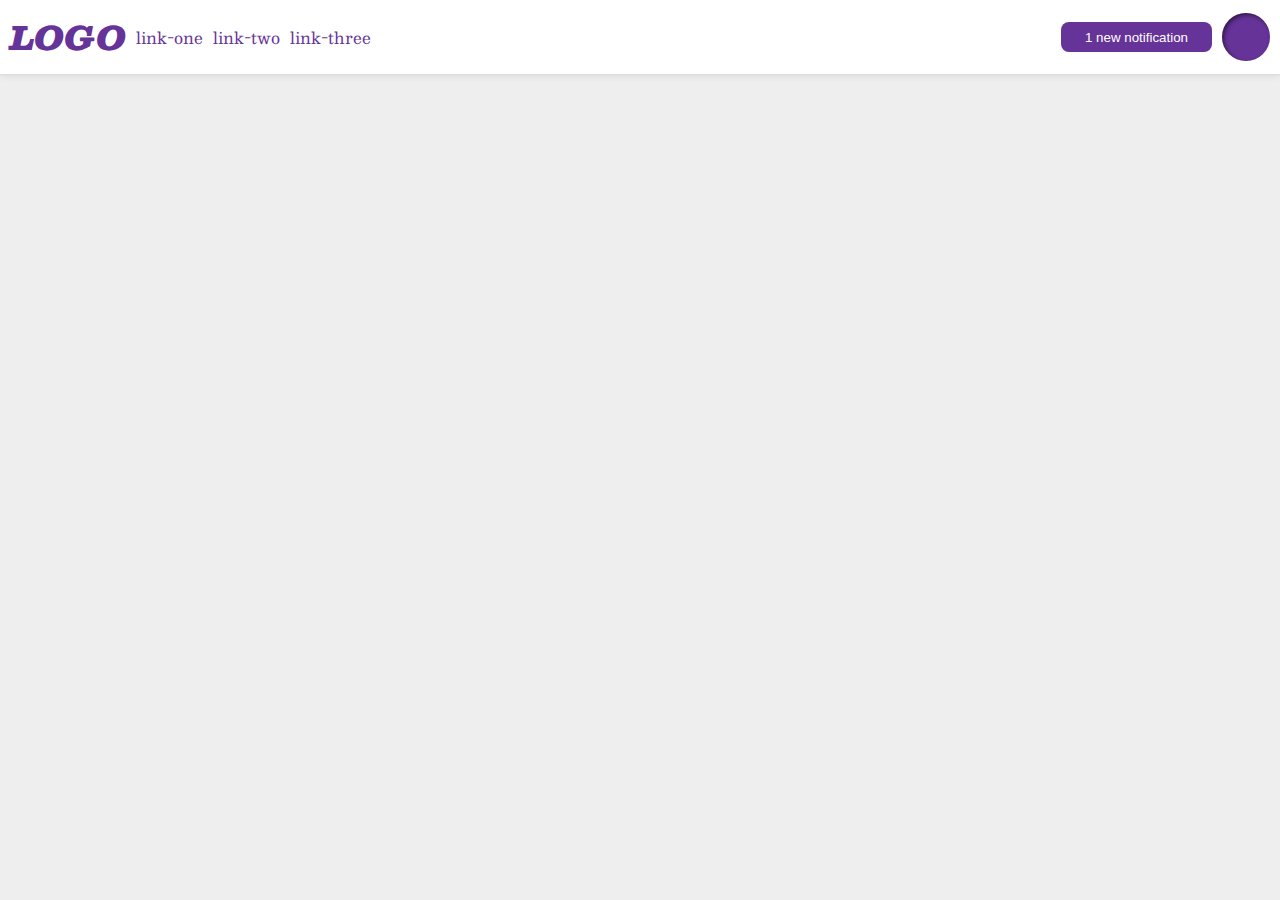
<file: foundations/flex/03-flex-header-2/index.html>
<!DOCTYPE html>
<html lang="en">

<head>
  <meta charset="UTF-8">
  <meta http-equiv="X-UA-Compatible" content="IE=edge">
  <meta name="viewport" content="width=device-width, initial-scale=1.0">
  <title>Flex Header 2</title>
  <link rel="stylesheet" href="style.css">
</head>

<body>
  <div class="header">
    <div class="left-links">
      <div class="logo">
        LOGO
      </div>
      <ul class="links">
        <li><a href="https://google.com">link-one</a></li>
        <li><a href="https://google.com">link-two</a></li>
        <li><a href="https://google.com">link-three</a></li>
      </ul>
    </div>
    <div class="right-links">
      <button class="notifications">
        1 new notification
      </button>
      <div class="profile-image"></div>
    </div>
  </div>
</body>

</html>
</file>
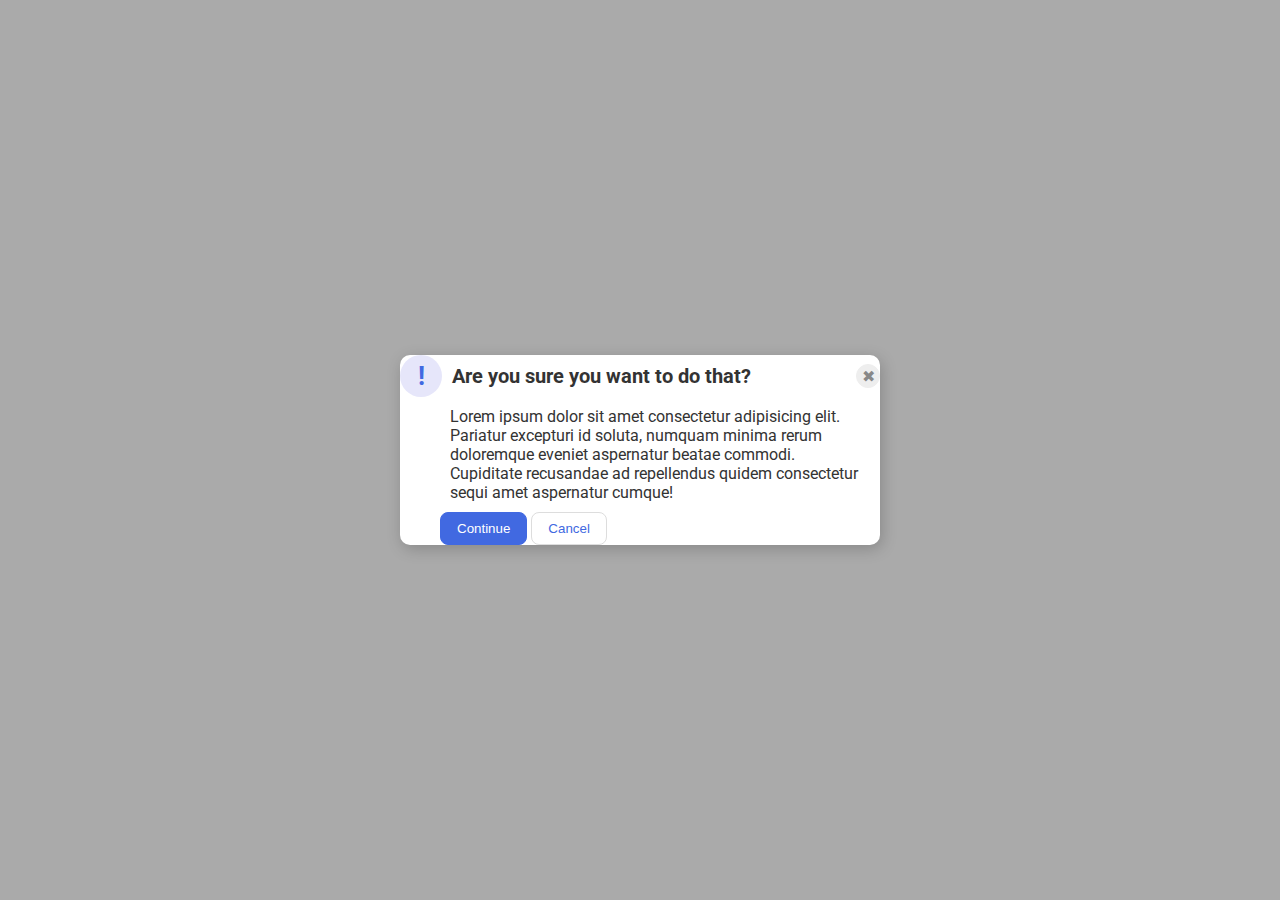
<file: foundations/flex/05-flex-modal/index.html>
<!DOCTYPE html>
<html lang="en">
  <head>
    <meta charset="UTF-8">
    <meta http-equiv="X-UA-Compatible" content="IE=edge">
    <meta name="viewport" content="width=device-width, initial-scale=1.0">
    <link rel="stylesheet" href="style.css">
    <title>Modal</title>
  </head>
  <body>
    <div class="modal">
      <div class="container-1">
        <div class="icon">!</div>
        <div class="header">Are you sure you want to do that?</div>
        <button class="close-button">✖</button>        
      </div>

      <div class="text">Lorem ipsum dolor sit amet consectetur adipisicing elit. Pariatur excepturi id soluta, numquam minima rerum doloremque eveniet aspernatur beatae commodi. Cupiditate recusandae ad repellendus quidem consectetur sequi amet aspernatur cumque!</div>
      <button class="continue">Continue</button>
      <button class="cancel">Cancel</button>
    </div>
  </body>
</html>
</file>
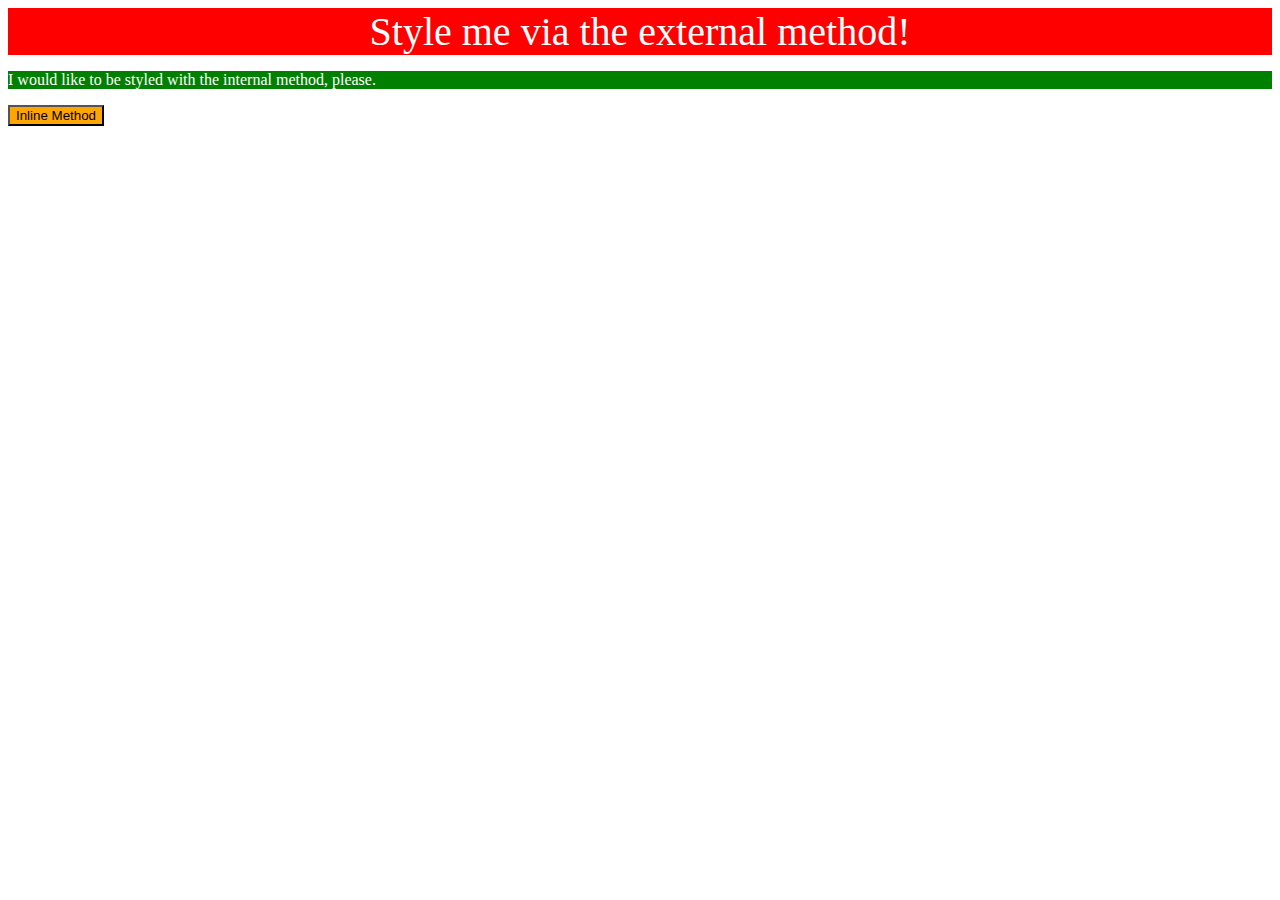
<file: foundations/intro-to-css/01-css-methods/index.html>
<!DOCTYPE html>
<html lang="en">
  <head>
    <meta charset="UTF-8">
    <meta http-equiv="X-UA-Compatible" content="IE=edge">
    <meta name="viewport" content="width=device-width, initial-scale=1.0">
    <link rel="stylesheet" href="style.css">
    <title>Methods for Adding CSS</title>

    <style>
      p {
        background-color: green;
        color: white;
      }
    </style>
  </head>
  <body>
    <div>Style me via the external method!</div>
    <p>I would like to be styled with the internal method, please.</p>
    <button style="background-color: orange;">Inline Method</button>
  </body>
</html>
</file>
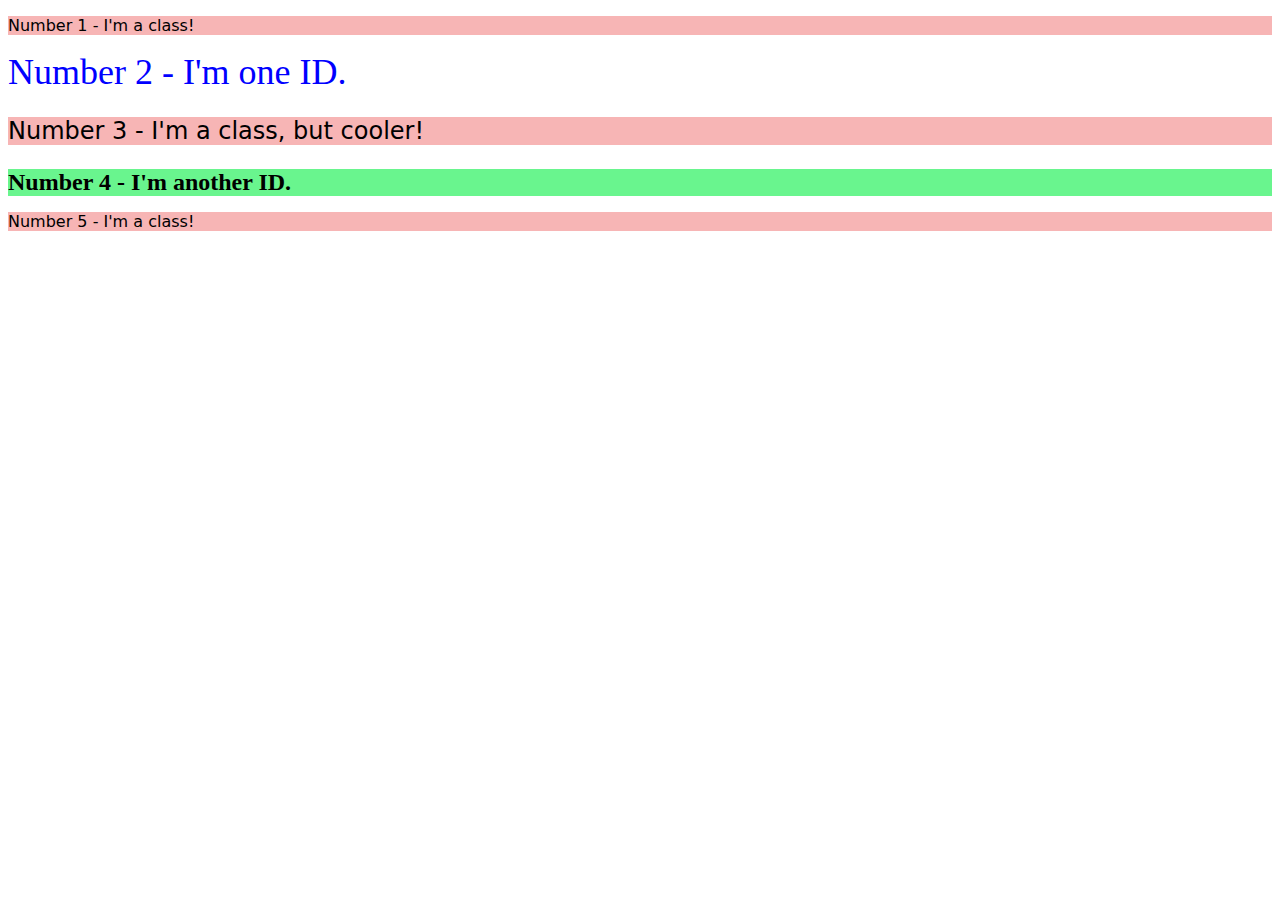
<file: foundations/intro-to-css/02-class-id-selectors/index.html>
<!DOCTYPE html>
<html lang="en">
  <head>
    <meta charset="UTF-8">
    <meta http-equiv="X-UA-Compatible" content="IE=edge">
    <meta name="viewport" content="width=device-width, initial-scale=1.0">
    <title>Class and ID Selectors</title>
    <link rel="stylesheet" href="style.css">
  </head>
  <body>
    <p class="p_background">Number 1 - I'm a class!</p>
    <div ID="blue_text">Number 2 - I'm one ID.</div>
    <p ID="p_text" class="p_background">Number 3 - I'm a class, but cooler!</p>
    <div ID="g_bg">Number 4 - I'm another ID.</div>
    <p class="p_background">Number 5 - I'm a class!</p>
  </body>
</html>
</file>
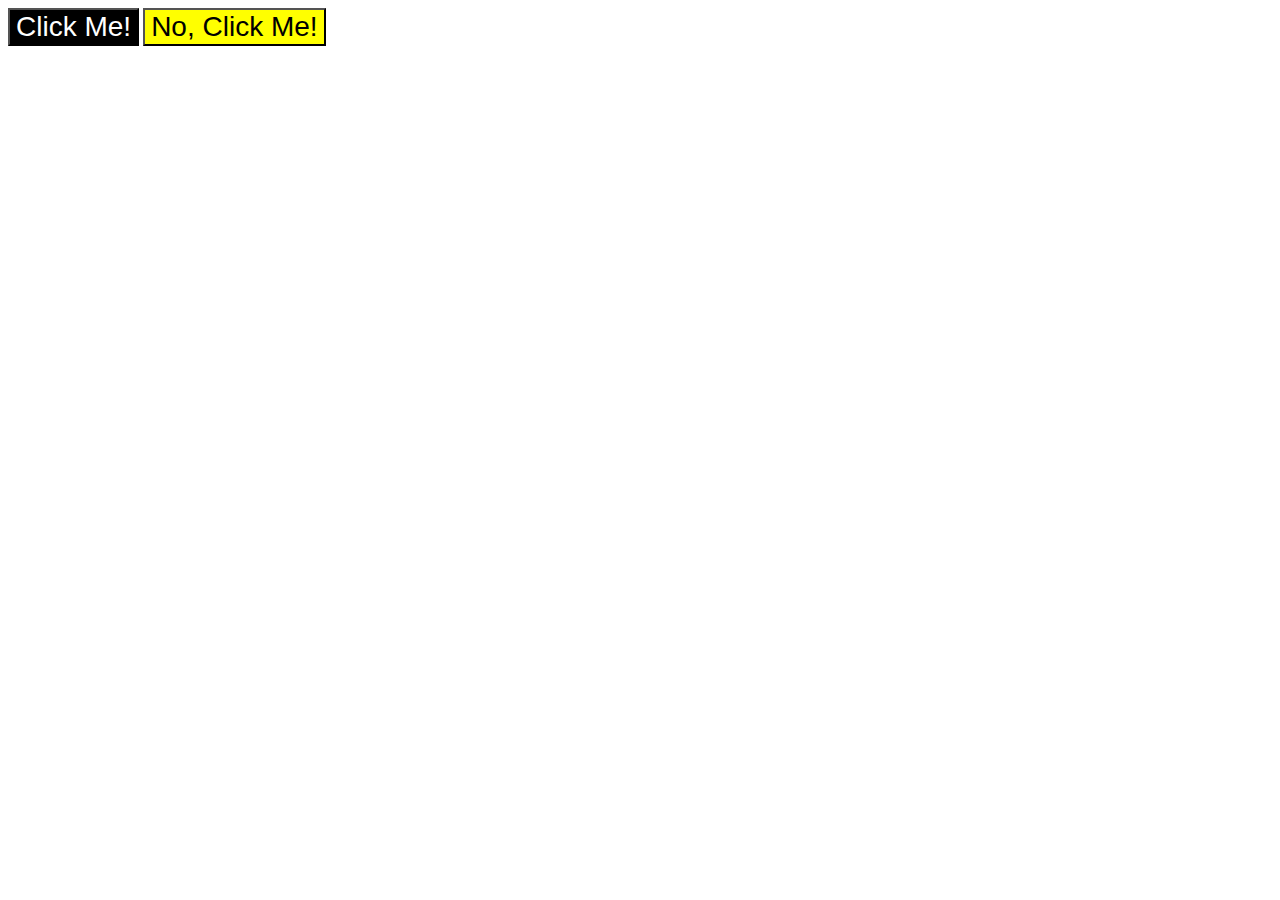
<file: foundations/intro-to-css/03-grouping-selectors/index.html>
<!DOCTYPE html>
<html lang="en">
  <head>
    <meta charset="UTF-8">
    <meta http-equiv="X-UA-Compatible" content="IE=edge">
    <meta name="viewport" content="width=device-width, initial-scale=1.0">
    <title>Grouping Selectors</title>
    <link rel="stylesheet" href="style.css">
  </head>
  <body>
    <button class="left_button">Click Me!</button>
    <button class="right_button">No, Click Me!</button>
  </body>
</html>
</file>
<file: foundations/flex/03-flex-header-2/style.css>
/* this is some magical font-importing.  
you'll learn about it later. */
@import url('https://fonts.googleapis.com/css2?family=Besley:ital,wght@0,400;1,900&display=swap');

body {
  margin: 0;
  background: #eee;
  font-family: Besley, serif;
}

.header {
  background: white;
  border-bottom: 1px solid #ddd;
  box-shadow: 0 0 8px rgba(0,0,0,.1);
  display: flex;
  justify-content: space-around;
  padding: 10px;
}

.profile-image {
  background: rebeccapurple;
  box-shadow: inset 2px 2px 4px rgba(0,0,0,.5);
  border-radius: 50%;
  width: 48px;
  height: 48px;
}

.logo {
  color: rebeccapurple;
  font-size: 32px;
  font-weight: 900;
  font-style: italic;
}

button {
  border: none;
  border-radius: 8px;
  background: rebeccapurple;
  color: white;
  padding: 8px 24px;
}

a {
  /* this removes the line under our links */
  text-decoration: none;
  color: rebeccapurple;
}

ul {
  list-style-type: none;
  display: flex;
  gap: 10px;
  padding: 0px;
  margin: 0;
  align-items: center;
}

.left-links {
  display: flex;
  margin-right: auto;
  gap: 10px;
}

.right-links {
  display: flex;
  gap: 10px;
  align-items: center;
  
}

.notifications {
  height: 30px;
}
</file>
<file: foundations/flex/05-flex-modal/style.css>
@import url('https://fonts.googleapis.com/css2?family=Roboto:wght@400;700&display=swap');

html, body {
  height: 100%;
}

body {
  font-family: Roboto, sans-serif;
  margin: 0;
  background: #aaa;
  color: #333;
  /* I'll give you this one for free lol */
  display: flex;
  align-items: center;
  justify-content: center;
}

.modal {
  background: white;
  width: 480px;
  border-radius: 10px;
  box-shadow: 2px 4px 16px rgba(0,0,0,.2);
}

.icon {
  color: royalblue;
  font-size: 26px;
  font-weight: 700;
  background: lavender;
  width: 42px;
  height: 42px;
  border-radius: 50%;
  display: flex;
  align-items: center;
  justify-content: center;
}

.close-button {
  background: #eee;
  border-radius: 50%;
  color: #888;
  font-weight: 400;
  font-size: 16px;
  height: 24px;
  width: 24px;
  display: flex;
  align-items: center;
  justify-content: center;
  border: 1px solid #eee;
  padding: 0;
}

button {
  cursor: pointer;
  padding: 8px 16px;
  border-radius: 8px;
}

button.continue {
  background: royalblue;
  border: 1px solid royalblue;
  color: white;
}

button.cancel {
  background: white;
  border: 1px solid #ddd;
  color: royalblue;
}

.container-1 {
  display: flex;
  align-items: center;
  gap: 10px;
}

.header {
  margin-right: auto;
  font-weight: 700;
  font-size: 20px;
}

.text {
  text-align: start;
  padding: 10px;
  margin-left: 40px;
}

.continue, .cancle {
  margin-left: 40px;
}
</file>
<file: foundations/intro-to-css/01-css-methods/style.css>
div {
    color: white;
    text-align: center;
    background-color: red;
    font-size: 40px
}
</file>
<file: foundations/intro-to-css/02-class-id-selectors/style.css>
.p_background {
    background-color: #f7b5b5;
    font-family: Verdana, "DejaVu Sans", sans-serif
}

#blue_text {
    color: #0000ff;
    font-size: 36px
}

#p_text, 
#g_bg {
    font-size: 24px;
}

#g_bg {
    background-color: #69f58e;
    font-weight: 700;
}
</file>
<file: foundations/intro-to-css/03-grouping-selectors/style.css>
.left_button,
.right_button {
    font-size: 28px;
    font-family: Helvetica, "Times New Roman", sans-serif
}

.left_button {
    background-color: black;
    color: white;
}

.right_button {
    background-color: yellow;
}
</file>
